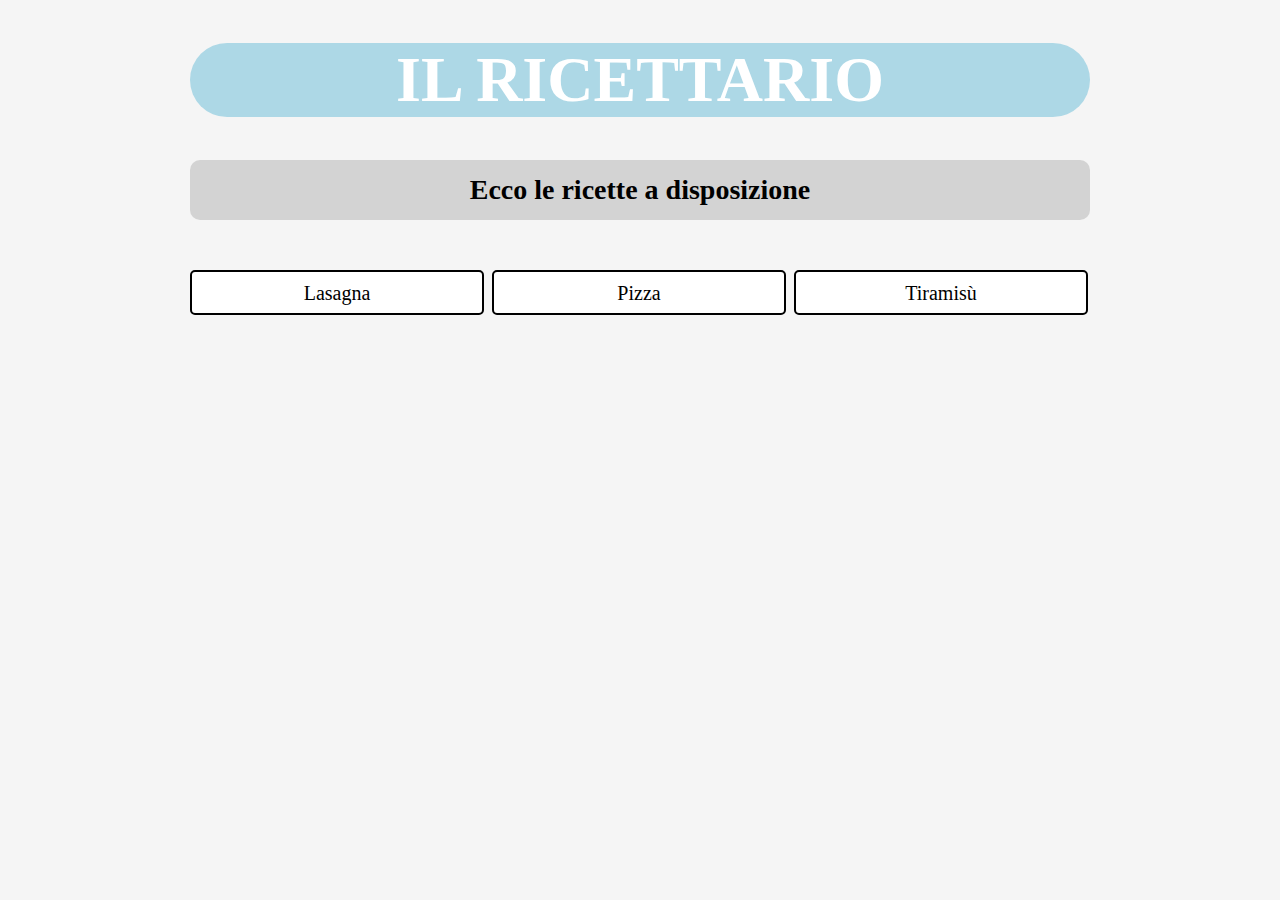
<file: index.html>
<!DOCTYPE html>
<html>
    <head>
        <meta charset="UTF-8">
        <title>Ricettario</title>
        <link rel="stylesheet" href="style.css">
    </head>
    <body>
        <h1 class="title">IL RICETTARIO</h1>
        <h3 class="sub1">Ecco le ricette a disposizione</h3>
        <ul class="list">
            <li class="r1"><a href="ricette/lasagna.html">Lasagna</a></li>
            <li class="r2"><a href="ricette/pizza.html">Pizza</a></li>
            <li class="r3"><a href="ricette/tiramisu.html">Tiramisù</a></li>
        </ul>
    </body>
</html>
</file>
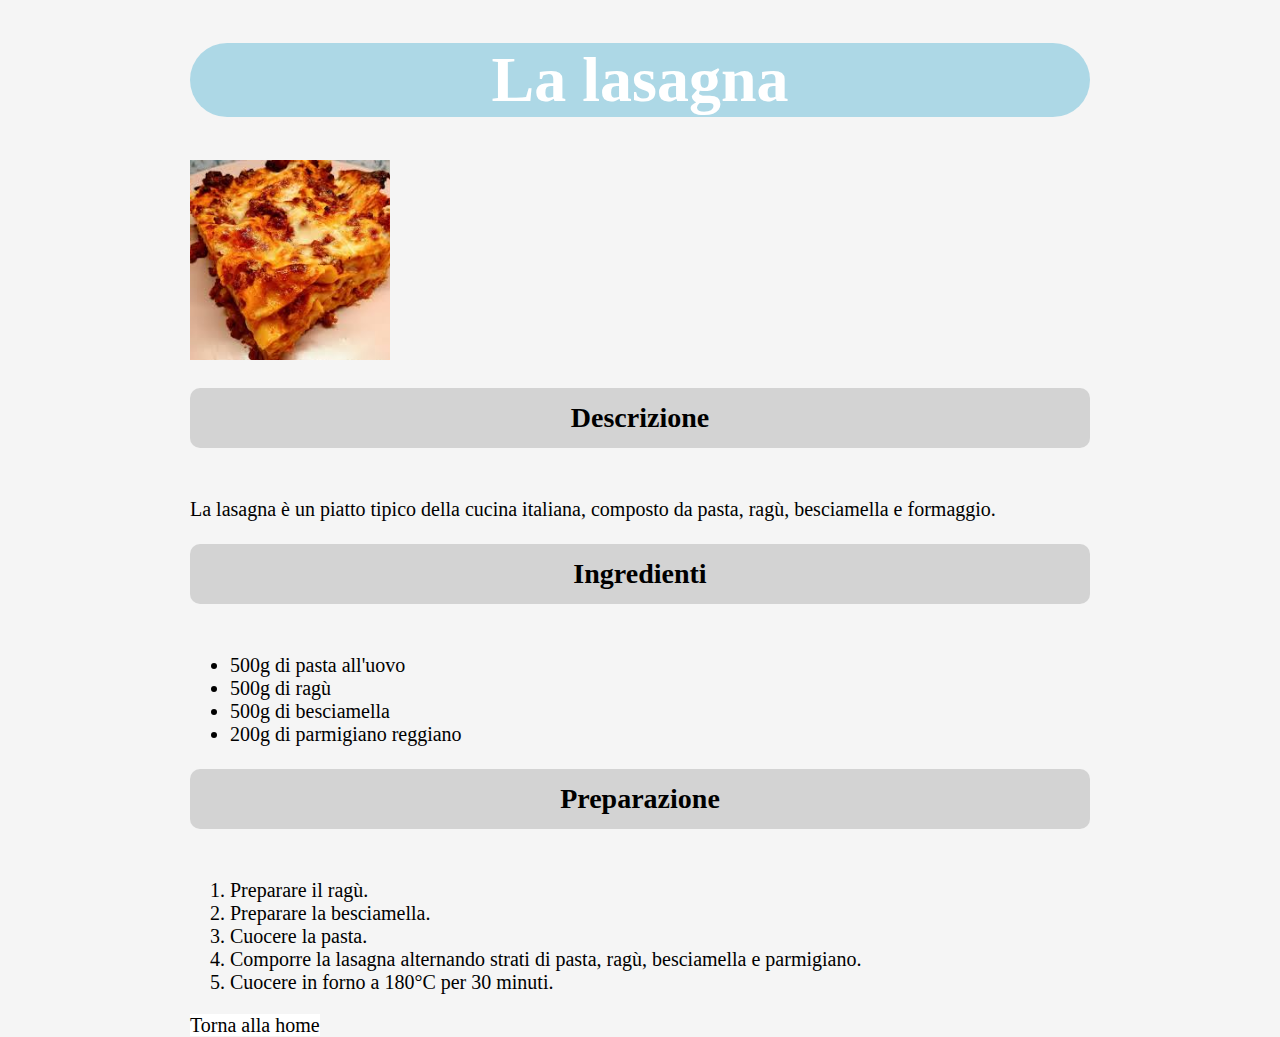
<file: ricette/lasagna.html>
<!DOCTYPE html>
<html>
    <head>
        <meta charset="UTF-8">
        <link rel="stylesheet" href="../style.css">
        <title>Lasagna</title>
    </head>
    <body>
        <h1 class="title">La lasagna</h1>
        <img src="../img/lasagna.jpeg" alt="immagine di una lasagna impiattata" height="200" width="200">
        <h2 class="sub1">Descrizione</h2>
        <p>La lasagna è un piatto tipico della cucina italiana, composto da pasta, ragù, besciamella e formaggio.</p> 
        <h2 class="sub1">Ingredienti</h2>
        <ul>
            <li>500g di pasta all'uovo</li>
            <li>500g di ragù</li>
            <li>500g di besciamella</li>
            <li>200g di parmigiano reggiano</li>
        </ul>
        <h2 class="sub1">Preparazione</h2>
        <ol>
            <li>Preparare il ragù.</li>
            <li>Preparare la besciamella.</li>
            <li>Cuocere la pasta.</li>
            <li>Comporre la lasagna alternando strati di pasta, ragù, besciamella e parmigiano.</li>
            <li>Cuocere in forno a 180°C per 30 minuti.</li>
        </ol>   
        <p>
        </p>
        <a href="../index.html">Torna alla home</a>
</html>
</file>
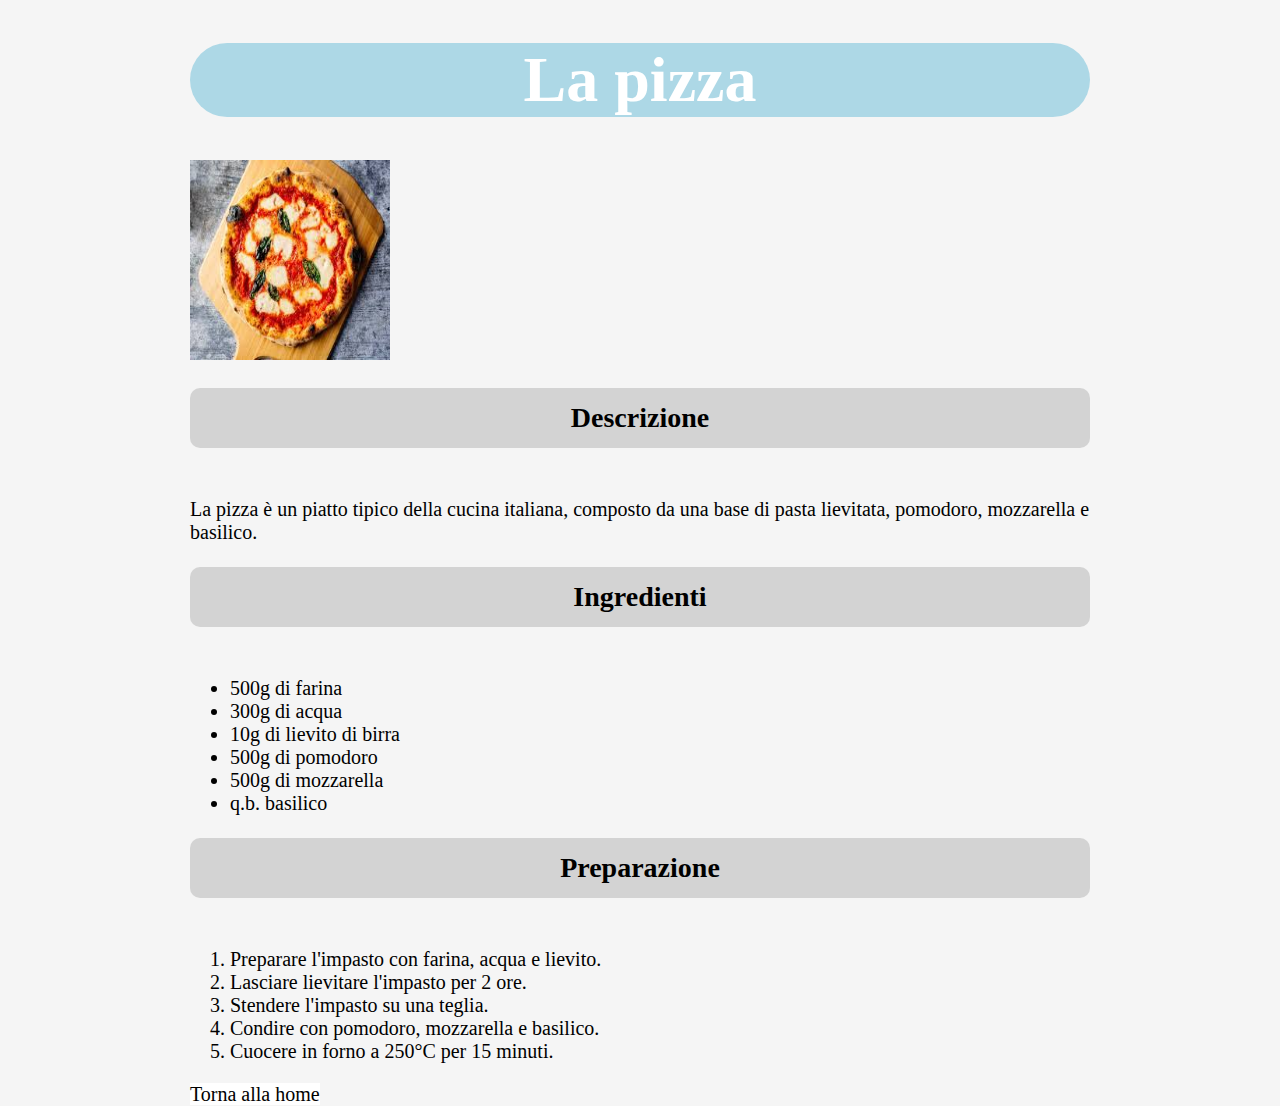
<file: ricette/pizza.html>
<!DOCTYPE html>
<html>
    <head>
        <meta charset="UTF-8">
        <link rel="stylesheet" href="../style.css">
        <title>Pizza</title>
    </head>
    <body>
        <h1 class="title">La pizza</h1>
        <img src="../img/pizza.jpeg" alt="immagine di una pizza margherita" height="200" width="200">
        <h2 class="sub1">Descrizione</h2>
        <p>La pizza è un piatto tipico della cucina italiana, composto da una base di pasta lievitata, pomodoro, mozzarella e basilico.</p>
        <h2 class="sub1">Ingredienti</h2>
        <ul>
            <li>500g di farina</li>
            <li>300g di acqua</li>
            <li>10g di lievito di birra</li>
            <li>500g di pomodoro</li>
            <li>500g di mozzarella</li>
            <li>q.b. basilico</li>
        </ul>
        <h2 class="sub1">Preparazione</h2>
        <ol>
            <li>Preparare l'impasto con farina, acqua e lievito.</li>
            <li>Lasciare lievitare l'impasto per 2 ore.</li>
            <li>Stendere l'impasto su una teglia.</li>
            <li>Condire con pomodoro, mozzarella e basilico.</li>
            <li>Cuocere in forno a 250°C per 15 minuti.</li>
        </ol>
        <p>
        </p>
        <a href="../index.html">Torna alla home</a>
</html>
</file>
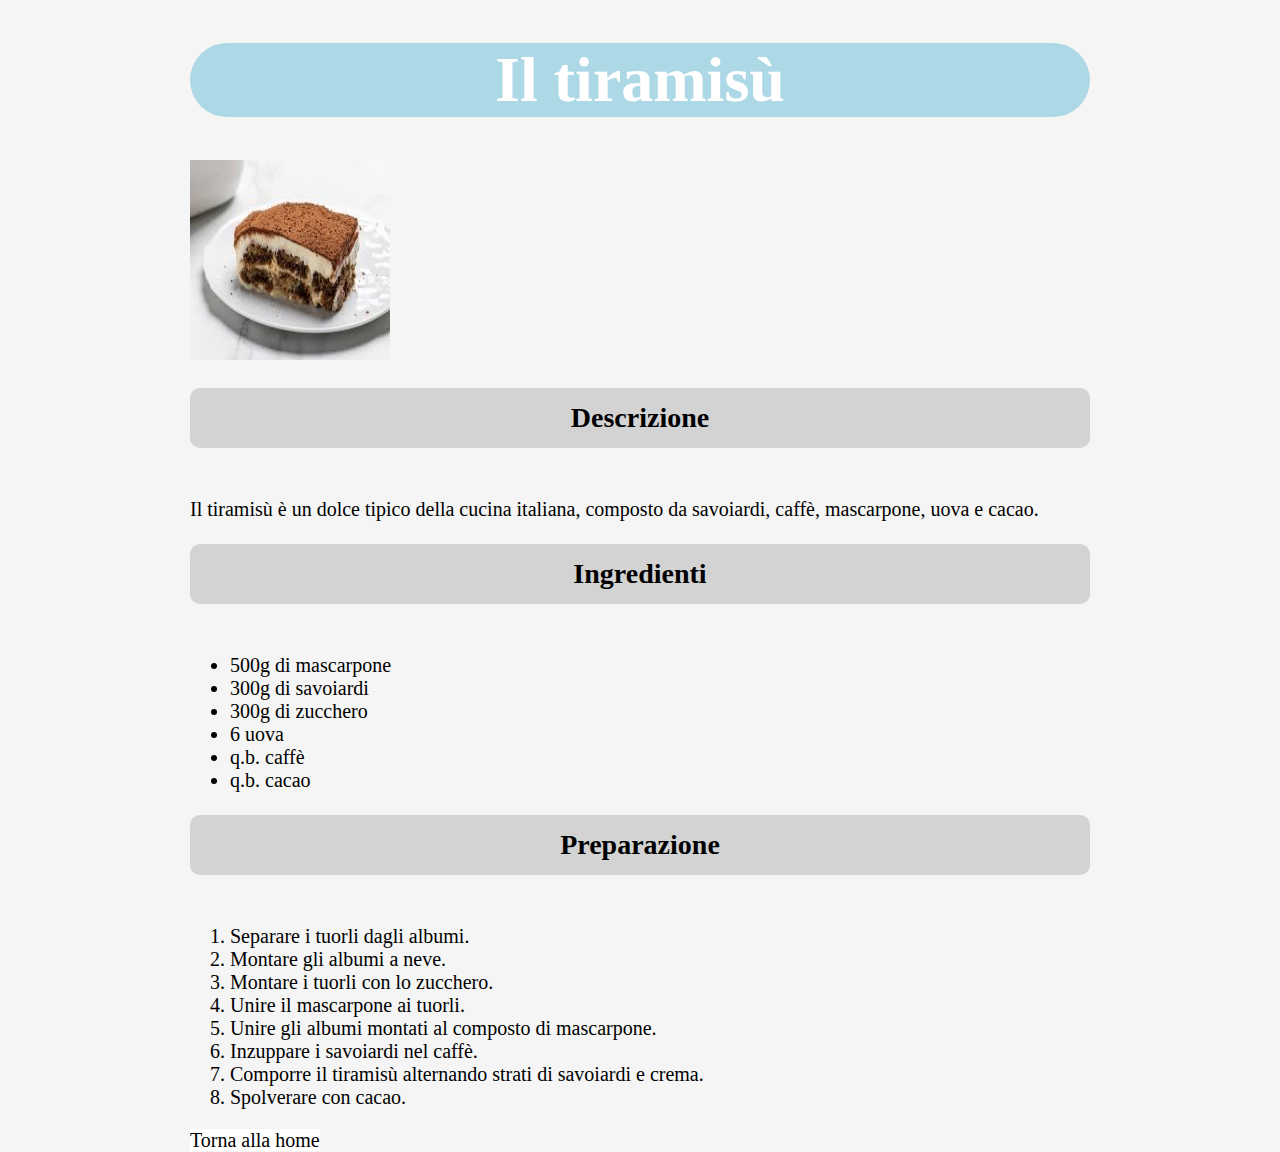
<file: ricette/Tiramisu.html>
<!DOCTYPE html>
<html>
    <head>
        <meta charset="UTF-8">
        <link rel="stylesheet" href="../style.css">
        <title>Tiramisù</title>
    </head>
    <body>
        <h1 class="title">Il tiramisù</h1>
        <img src="../img/tiramisu.jpeg" alt="immagine di un tiramisù" height="200" width="200">
        <h2 class="sub1">Descrizione</h2>
        <p>Il tiramisù è un dolce tipico della cucina italiana, composto da savoiardi, caffè, mascarpone, uova e cacao.</p>
        <h2 class="sub1">Ingredienti</h2>
        <ul>
            <li>500g di mascarpone</li>
            <li>300g di savoiardi</li>
            <li>300g di zucchero</li>
            <li>6 uova</li>
            <li>q.b. caffè</li>
            <li>q.b. cacao</li>
        </ul>
        <h2 class="sub1">Preparazione</h2>
        <ol>
            <li>Separare i tuorli dagli albumi.</li>
            <li>Montare gli albumi a neve.</li>
            <li>Montare i tuorli con lo zucchero.</li>
            <li>Unire il mascarpone ai tuorli.</li>
            <li>Unire gli albumi montati al composto di mascarpone.</li>
            <li>Inzuppare i savoiardi nel caffè.</li>
            <li>Comporre il tiramisù alternando strati di savoiardi e crema.</li>
            <li>Spolverare con cacao.</li>
        </ol>
        <p>
        </p>
        <a href="../index.html">Torna alla home</a>
</html>
</file>
<file: style.css>
* {
    background-color: whitesmoke;
    font-family: 'Times New Roman', Times, serif;
    font-size: 20px;
    box-sizing: border-box;
}

body {
    margin: 0 auto;
    max-width: 900px;
}
.title {
    color: white;
    background-color: lightblue;
    font-size: 64px;
    text-align: center;
    border-radius: 60px; 
}
.sub1 {
    color: black;
    background-color: lightgray;
    font-size: 28px;
    text-align: center;
    height: 60px;
    line-height: 60px;
    border-radius: 10px; 
    margin-bottom: 50px;
}

.list  {
    list-style: none;
    overflow: hidden;
    font-size: 32px;
    margin: 0;
    padding: 0;
}

.r1, .r2, .r3 {
    background-color: white;
    color: black;
    font-size: 24px;
    text-align: center;
    height: 45px;
    width: 294px;
    display: inline-block;
    line-height: 40px;
    border: 2px solid black;
    border-radius: 5px; 
} 

a {
    text-decoration: none;
    color: black;
    background-color: white;
}
</file>
